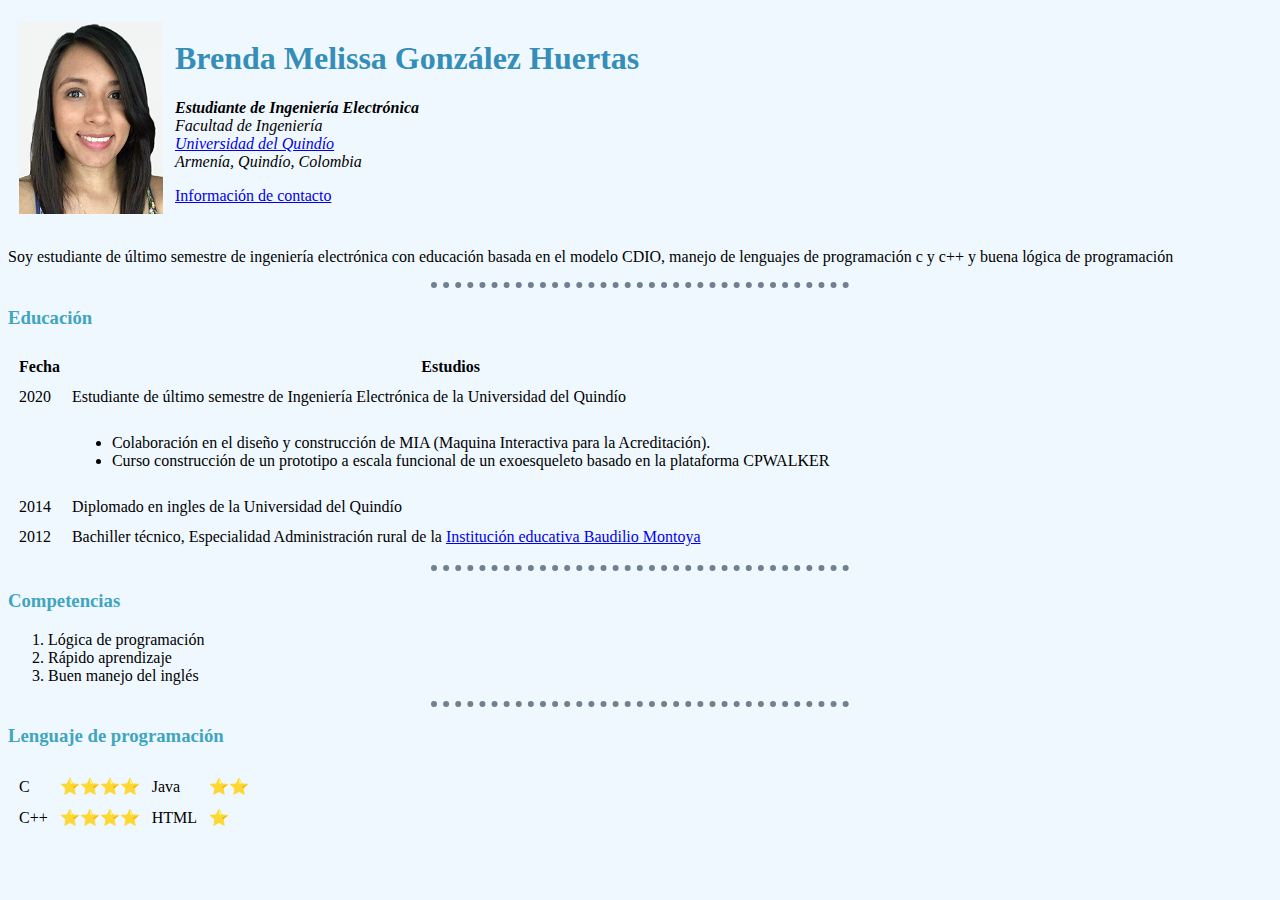
<file: index.html>
<!DOCTYPE html>
<html lang="en">
<head>
    <meta charset="UTF-8">
    <meta name="viewport" content="width=device-width, initial-scale=1.0">
    <title>CV de Brenda González 💻 </title>
    <link rel="stylesheet" href="css/estilo.css">
</head>
<body>
    <table cellspacing="10">
        <tr>
            <td><img   src="foto cv.jpg" alt="foto de perfil de Brenda"></td>
            <td><h1>Brenda Melissa González Huertas</h1>
                <em><dl>
                    <dt><strong>Estudiante de Ingeniería Electrónica</strong></dt>
                    <dt>Facultad de Ingeniería</dt>
                    <dt><a href="https://www.uniquindio.edu.co/">Universidad del Quindío</a></dt>
                    <dt>Armenía, Quindío, Colombia</dt>
                </dl></em>
                <p><a href="contacto.html">Información de contacto</a></p>
            </td>
        </tr>
    </table>    
    <p>Soy estudiante de último semestre de ingeniería electrónica con educación basada en el modelo 
    CDIO, manejo de lenguajes de programación c y c++ y buena lógica de programación</p>
    
    <hr>
    <h3><strong>Educación</strong></h3>
    <table cellspacing="10">
        <thead>
            <tr>
                <th>Fecha</th>
                <th>Estudios</th>
            </tr>
        </thead>
        <tbody>
            <tr>
                <td>2020</td>
                <td>Estudiante de último semestre de Ingeniería Electrónica de la Universidad del Quindío</td>    
            </tr>
            <tr>
                <td></td>
                <td><ul>
                    <li>Colaboración en el diseño y construcción de MIA 
                    (Maquina Interactiva para la Acreditación).</li>
                    <li>Curso construcción de un prototipo a escala funcional 
                    de un exoesqueleto basado en la plataforma CPWALKER</li>
                </ul></td>
            </tr>
            <tr>
                <td>2014</td>
                <td>Diplomado en ingles de la Universidad del Quindío</td>
            </tr>
            <tr>
                <td>2012</td>
                <td>Bachiller técnico, Especialidad Administración rural de la 
                <a href="https://www.sedquindio.gov.co/18-instituciones-educativas/63-baudilio-montoya">
                Institución educativa Baudilio Montoya</a></td>
            </tr>
        </tbody>
    </table>
    <hr>
    <h3><strong>Competencias</strong></h3>
    <ol>
        <li>Lógica de programación</li>
        <li>Rápido aprendizaje</li>
        <li>Buen manejo del inglés</li>
    </ol>
    <hr>
    <h3>Lenguaje de programación</h3>
    <table cellspacing="10">
        <tr>
            <td>C</td>
            <td>⭐⭐⭐⭐</td>
            <td>Java</td>
            <td>⭐⭐</td>
        </tr>
        <tr>
            <td>C++</td>
            <td>⭐⭐⭐⭐</td>
            <td>HTML</td>
            <td>⭐</td>
        </tr>
    </table>
</body>
</html>
</file>
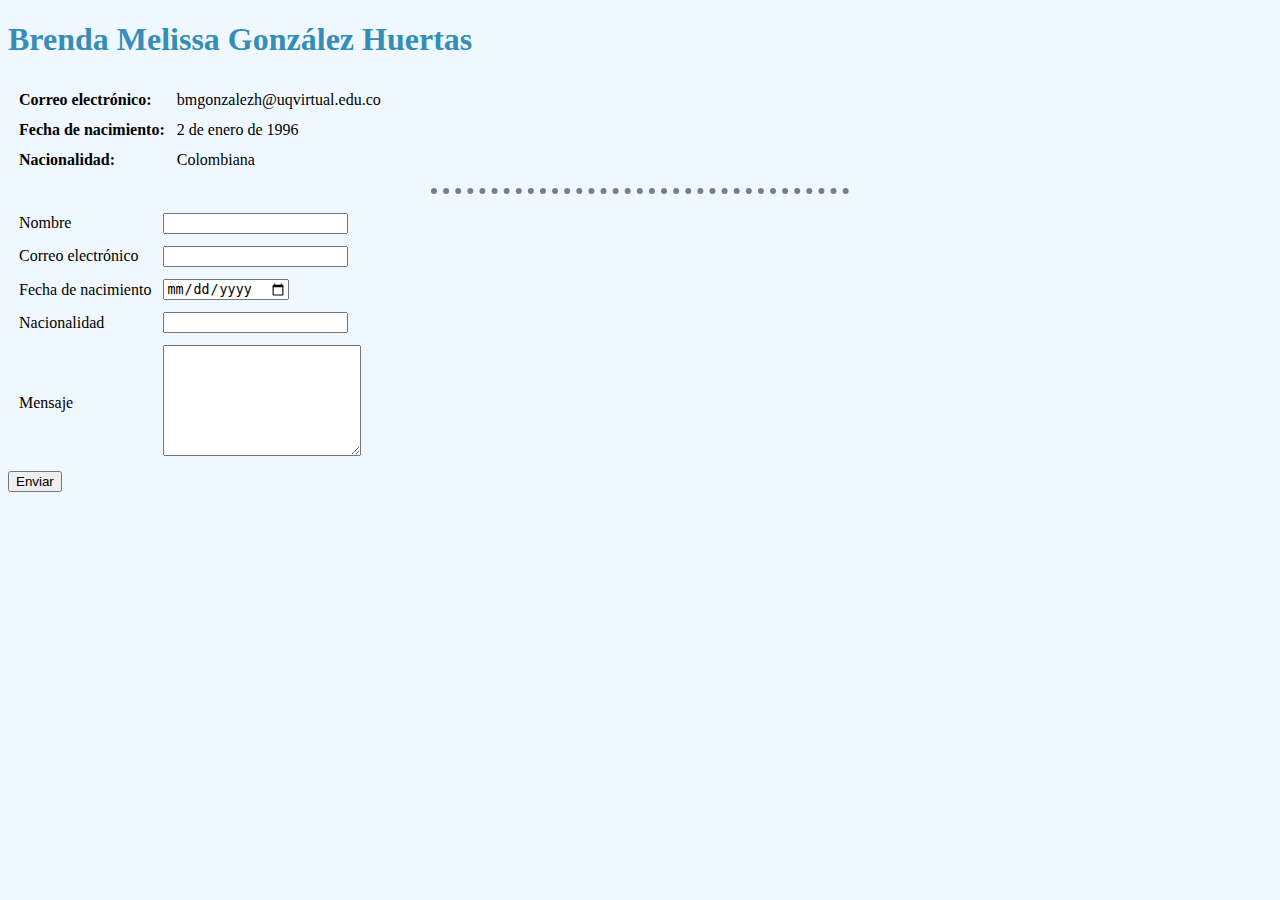
<file: contacto.html>
<!DOCTYPE html>
<html lang="en">
<head>
    <meta charset="UTF-8">
    <meta name="viewport" content="width=device-width, initial-scale=1.0">
    <title>Información de contacto</title>
    <link rel="stylesheet" href="css/estilo.css">
</head>
<body>
    <h1><strong>Brenda Melissa González Huertas</strong></h1>
    <table cellspacing="10">
        <tr>
            <td><strong>Correo electrónico:</strong></td> 
            <td> bmgonzalezh@uqvirtual.edu.co</td> 
        </tr>
        <tr>
            <td><strong>Fecha de nacimiento:</strong></td> 
            <td> 2 de enero de 1996</td>
        </tr>
        <tr>
        <td><strong>Nacionalidad:</strong></td>
        <td> Colombiana</td>
        </tr>
    </table>
    <hr nonshade>
    <form action="mailto:bmgonzalezh@uqvirtual.edu.co" method="POST" enctype="text/plain">
        <table cellspacing="10">
            <tr>
                <td><label for="">Nombre</label></td>
                <td><input type="text" name="Nombre"></td>
            </tr>
            <tr>
                <td><label for="">Correo electrónico</label></td>
                <td><input type="email" name="Correo electrónico id=""></td>
            </tr>
            <tr>
                <td><label for="">Fecha de nacimiento</label></td>
                <td><input type="date" name="Fecha de nacimiento" id=""></td>
            </tr>
            <tr>
                <td><label for="">Nacionalidad</label></td>
                <td><input type="text" name="Nacionalidad"></td>
            </tr> 
            <tr>
                <td><label for="">Mensaje</label></td>
                <td><textarea name="Mensaje" id="" cols="22" rows="7"></textarea></td>
            </tr>
        </table>    
        <input type="submit" value="Enviar">
    </form>

</body>
</html>
</file>
<file: css/estilo.css>
body{
    background-color: aliceblue;
}
hr{
    border-style: none;
    border-top-style: dotted;
    border-width: 6px;

    width: 33%;
    color: slategrey;
}
h1{
    color: #358eb8;
}
h3{
    color: #40a5be;
}
</file>
